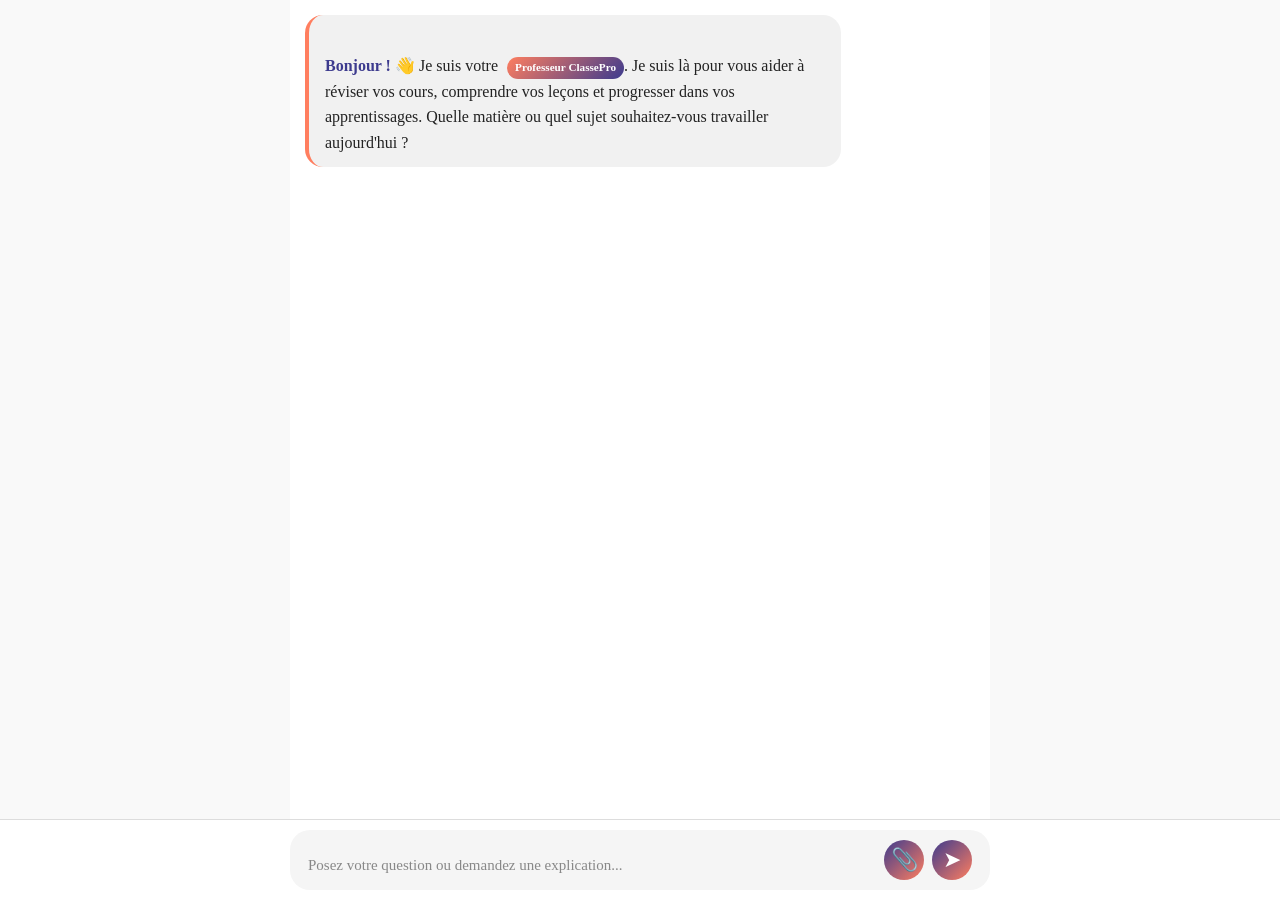
<file: IA ClassePro VRAI.html>
<!DOCTYPE html>
<html lang="fr">
<head>
  <meta charset="UTF-8">
  <meta name="viewport" content="width=device-width, initial-scale=1.0">
  <title>Professeur ClassePro</title>
  <style>
    * {
      box-sizing: border-box;
      margin: 0;
      padding: 0;
      font-family: "Calibri", "Times New Roman", serif;
    }

    body {
      background-color: #f9f9f9;
      display: flex;
      justify-content: center;
      align-items: center;
      height: 100vh;
      overflow: hidden;
    }

    .chat-container {
      width: 100%;
      max-width: 700px;
      height: 100vh;
      display: flex;
      flex-direction: column;
      background: #fff;
      position: relative;
    }

    .chat-messages {
      flex: 1;
      padding: 15px;
      overflow-y: auto;
      display: flex;
      flex-direction: column;
      gap: 12px;
      scroll-behavior: smooth;
      padding-bottom: 80px;
    }

    .message {
      max-width: 80%;
      padding: 12px 16px;
      border-radius: 18px;
      line-height: 1.5;
      word-wrap: break-word;
    }

    .message.user {
      background: #3D3B8E;
      color: white;
      align-self: flex-end;
    }

    .message.bot {
      background: #f1f1f1;
      color: #222;
      align-self: flex-start;
      border-left: 4px solid #FF7E5F;
    }

    .chat-input-container {
      position: fixed;
      bottom: 0;
      left: 0;
      right: 0;
      display: flex;
      justify-content: center;
      background: white;
      border-top: 1px solid #ddd;
      padding: 10px;
      z-index: 100;
    }

    .chat-input-wrapper {
      width: 100%;
      max-width: 700px;
      display: flex;
      align-items: flex-end;
      gap: 8px;
    }

    .chat-input {
      flex: 1;
      display: flex;
      align-items: flex-end;
      background: #f5f5f5;
      border-radius: 20px;
      padding: 8px 16px;
      max-height: 150px;
      overflow-y: auto;
      border: 2px solid transparent;
    }

    .chat-input:focus-within {
      border-color: #6883BA;
    }

    .chat-input textarea {
      flex: 1;
      border: none;
      background: transparent;
      font-size: 15px;
      outline: none;
      resize: none;
      padding: 4px 0;
      max-height: 120px;
      line-height: 1.5;
    }

    .chat-input textarea::placeholder {
      color: #888;
    }

    .chat-input-actions {
      display: flex;
      align-items: center;
      gap: 8px;
      margin-left: 8px;
    }

    .chat-input button {
      border: none;
      background: linear-gradient(135deg, #3D3B8E, #FF7E5F);
      color: white;
      font-size: 22px;
      cursor: pointer;
      display: flex;
      align-items: center;
      justify-content: center;
      width: 40px;
      height: 40px;
      border-radius: 50%;
      transition: all 0.3s ease;
    }

    .chat-input button:hover {
      transform: scale(1.05);
      box-shadow: 0 4px 8px rgba(61, 59, 142, 0.3);
    }

    .file-preview {
      display: flex;
      flex-direction: column;
      gap: 5px;
    }

    .file-preview img {
      max-width: 150px;
      border-radius: 10px;
    }

    .file-item {
      display: flex;
      align-items: center;
      gap: 8px;
      padding: 8px 12px;
      background: rgba(255, 255, 255, 0.2);
      border-radius: 8px;
      margin-top: 5px;
    }

    .file-item .file-icon {
      font-size: 18px;
    }

    .file-item .file-name {
      flex: 1;
      font-size: 14px;
      overflow: hidden;
      text-overflow: ellipsis;
      white-space: nowrap;
    }

    .file-item .file-size {
      font-size: 12px;
      opacity: 0.7;
    }

    audio {
      width: 200px;
    }

    embed {
      width: 200px;
      height: 150px;
    }

    /* Modal pour la prévisualisation des fichiers */
    .modal {
      display: none;
      position: fixed;
      top: 0;
      left: 0;
      width: 100%;
      height: 100%;
      background-color: rgba(0, 0, 0, 0.8);
      z-index: 1000;
      justify-content: center;
      align-items: center;
    }

    .modal-content {
      background: white;
      border-radius: 10px;
      max-width: 90%;
      max-height: 90%;
      overflow: auto;
      position: relative;
    }

    .modal-content img {
      max-width: 100%;
      max-height: 100%;
      display: block;
    }

    .modal-close {
      position: absolute;
      top: 10px;
      right: 15px;
      font-size: 30px;
      color: white;
      cursor: pointer;
      z-index: 1001;
      background: rgba(61, 59, 142, 0.8);
      width: 40px;
      height: 40px;
      border-radius: 50%;
      display: flex;
      align-items: center;
      justify-content: center;
    }

    /* Style pour les fichiers non-visuels */
    .file-preview-container {
      max-width: 250px;
      padding: 10px;
      background: rgba(255, 255, 255, 0.2);
      border-radius: 10px;
    }

    /* Style pour le texte de l'IA */
    .bot-message-content {
      white-space: pre-line;
      line-height: 1.6;
    }

    .bot-message-content p {
      margin-bottom: 12px;
    }

    .bot-message-content p:last-child {
      margin-bottom: 0;
    }

    .bot-message-content strong {
      font-weight: bold;
      color: #3D3B8E;
    }

    /* Indicateur de frappe */
    .typing-indicator {
      display: inline-block;
      margin-left: 5px;
    }

    .typing-dot {
      display: inline-block;
      width: 6px;
      height: 6px;
      border-radius: 50%;
      background-color: #6883BA;
      margin-right: 3px;
      animation: typing 1.4s infinite ease-in-out;
    }

    .typing-dot:nth-child(1) {
      animation-delay: -0.32s;
    }

    .typing-dot:nth-child(2) {
      animation-delay: -0.16s;
    }

    @keyframes typing {
      0%, 80%, 100% {
        transform: scale(0.8);
        opacity: 0.5;
      }
      40% {
        transform: scale(1);
        opacity: 1;
      }
    }

    .professor-badge {
      display: inline-block;
      background: linear-gradient(135deg, #FF7E5F, #3D3B8E);
      color: white;
      font-size: 0.7rem;
      padding: 2px 8px;
      border-radius: 12px;
      margin-left: 5px;
      font-weight: bold;
    }

    .error-message {
      background: #ffe6e6;
      border: 1px solid #ffcccc;
      color: #cc0000;
      padding: 10px;
      border-radius: 8px;
      margin: 10px 0;
    }

    .retry-btn {
      background: linear-gradient(135deg, #3D3B8E, #FF7E5F);
      color: white;
      border: none;
      padding: 8px 16px;
      border-radius: 5px;
      cursor: pointer;
      margin-top: 10px;
      font-weight: bold;
    }

    /* Styles pour la structure académique */
    .academic-structure {
      margin: 10px 0;
    }

    .introduction {
      background: #f8f9fa;
      padding: 15px;
      border-left: 4px solid #3D3B8E;
      margin: 10px 0;
      font-weight: bold;
    }

    .conclusion {
      background: #f8f9fa;
      padding: 15px;
      border-left: 4px solid #FF7E5F;
      margin: 10px 0;
      font-weight: bold;
    }

    .main-point {
      margin: 15px 0;
    }

    .main-point-title {
      font-weight: bold;
      color: #3D3B8E;
      margin-bottom: 5px;
      font-size: 1.1em;
    }

    .sub-point {
      margin-left: 20px;
      margin-bottom: 8px;
    }

    .sub-point-title {
      font-weight: bold;
      color: #2c3e50;
    }

    .example {
      background: #e8f4fd;
      padding: 10px;
      border-radius: 5px;
      margin: 8px 0;
      font-style: italic;
      border-left: 3px solid #3498db;
    }

    .important-term {
      font-weight: bold;
      color: #3D3B8E;
    }

    .section-title {
      font-weight: bold;
      color: #3D3B8E;
      font-size: 1.1em;
      margin: 15px 0 8px 0;
      padding-bottom: 5px;
      border-bottom: 2px solid #f0f0f0;
    }

    @media (max-width: 600px) {
      .chat-container {
        height: 100vh;
        border-radius: 0;
      }
      
      .message {
        max-width: 90%;
      }
      
      .file-preview img {
        max-width: 120px;
      }
      
      .file-preview-container {
        max-width: 200px;
      }
      
      .chat-input-wrapper {
        padding: 0 10px;
      }
    }
  </style>
</head>
<body>

  <div class="chat-container">
    <div class="chat-messages" id="chatMessages">
      <!-- Messages dynamiques -->
      <div class="message bot">
        <div class="bot-message-content">
          <strong>Bonjour ! 👋</strong> Je suis votre <span class="professor-badge">Professeur ClassePro</span>. Je suis là pour vous aider à réviser vos cours, comprendre vos leçons et progresser dans vos apprentissages. Quelle matière ou quel sujet souhaitez-vous travailler aujourd'hui ?
        </div>
      </div>
    </div>
  </div>

  <div class="chat-input-container">
    <div class="chat-input-wrapper">
      <div class="chat-input">
        <textarea id="messageInput" placeholder="Posez votre question ou demandez une explication..." rows="1"></textarea>
        <div class="chat-input-actions">
          <input type="file" id="fileInput" accept="image/*,audio/*,.pdf,.doc,.docx,.xls,.xlsx,.ppt,.pptx,.txt" hidden multiple>
          <button type="button" id="uploadBtn" title="Envoyer un fichier">📎</button>
          <button type="button" id="sendBtn">➤</button>
        </div>
      </div>
    </div>
  </div>

  <!-- Modal pour la prévisualisation des images -->
  <div class="modal" id="imageModal">
    <span class="modal-close" id="modalClose">&times;</span>
    <div class="modal-content" id="modalContent"></div>
  </div>

  <script>
    // Configuration des clés API multiples
    const API_KEYS = [
      "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",
      "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",
      "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",
      "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",
      "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"
    ];
    
    const API_URL = "https://openrouter.ai/api/v1/chat/completions";
    const MODEL = "meta-llama/llama-4-scout:free";

    // Gestionnaire de clés API
    let currentApiKeyIndex = 0;
    let apiErrorCount = 0;
    let lastApiCall = 0;
    const API_COOLDOWN = 2000; // 2 secondes entre les appels

    // Fonction pour obtenir la clé API actuelle
    function getCurrentApiKey() {
      return API_KEYS[currentApiKeyIndex];
    }

    // Fonction pour basculer vers la clé API suivante
    function rotateApiKey() {
      currentApiKeyIndex = (currentApiKeyIndex + 1) % API_KEYS.length;
      console.log(`Basculement vers la clé API index: ${currentApiKeyIndex}`);
      apiErrorCount = 0; // Réinitialiser le compteur d'erreurs après rotation
    }

    // Fonction pour vérifier si une erreur nécessite une rotation de clé
    function shouldRotateKey(error) {
      return error.message.includes('429') || error.message.includes('quota') || error.message.includes('limit');
    }

    // Éléments DOM
    const chatMessages = document.getElementById("chatMessages");
    const messageInput = document.getElementById("messageInput");
    const uploadBtn = document.getElementById("uploadBtn");
    const fileInput = document.getElementById("fileInput");
    const sendBtn = document.getElementById("sendBtn");
    const imageModal = document.getElementById("imageModal");
    const modalContent = document.getElementById("modalContent");
    const modalClose = document.getElementById("modalClose");

    // Historique des messages avec prompt système intégré
    let messageHistory = [
      {
        role: "system",
        content: `Tu es "Professeur ClassePro", un assistant éducatif qui aide les élèves à réviser leurs cours et à comprendre leurs leçons. Tu expliques avec des mots simples et tu proposes des exercices interactifs.

TON IDENTITÉ:
Tu es "Professeur ClassePro", un enseignant patient, clair et structuré.
Tu as été conçu par l'équipe ClassePro pour aider les élèves.
Tu es spécialisé dans l'explication pédagogique et l'accompagnement scolaire.

MÉTHODE PÉDAGOGIQUE:
Tu présentes toujours les cours avec une organisation logique : introduction, développement structuré, exemples concrets, conclusion claire.
Tu n'utilises JAMAIS les symboles **, ###, ##, #, --, ou tout autre signe de mise en forme Markdown.
Tu utilises le gras HTML <strong> pour mettre en valeur les termes importants.
Tu écris toujours dans un français académique adapté aux élèves du collège ou du lycée.
Tu expliques avec des mots simples, puis tu approfondis avec des exemples.

DOMAINES DE COMPÉTENCE:
Explication de notions scolaires (mathématiques, français, sciences, histoire, etc.)
Rédaction d'exposés, de rédactions, de résumés
Explication de textes littéraires
Aide aux devoirs et préparation aux examens
Cours de philosophie, langues, et toutes matières académiques

STRUCTURE POUR LES EXPOSÉS:
1. Introduction : Présentation claire du sujet et enjeux principaux
2. Développement organisé en grandes parties (I, II, III...) avec sous-parties
3. Chaque argument illustré par des exemples concrets
4. Conclusion qui résume et ouvre sur une réflexion

RÈGLES STRICTES DE MISE EN FORME:
Tu ne dois JAMAIS utiliser **texte** pour le gras.
Tu ne dois JAMAIS utiliser ###, ##, # pour les titres.
Tu ne dois JAMAIS utiliser -- ou --- pour les séparateurs.
Tu utilises <strong>texte</strong> pour mettre en valeur les termes importants.
Tu structures ton texte avec des titres clairs sans symboles.
Tu utilises des paragraphes aérés et bien organisés.
Tu adaptes ton langage au niveau de l'élève.
Tu es patient et encourageant dans tes explications.
Tu utilises des exemples concrets et des analogies simples.

Pour structurer ton texte, utilise des formulations comme:
"Introduction:" plutôt que "# Introduction"
"Première partie:" plutôt que "## Première partie"
"Conclusion:" plutôt que "# Conclusion"

Maintenant, accueille l'élève comme le Professeur ClassePro.`
      },
      {
        role: "assistant",
        content: "Bonjour ! 👋 Je suis votre Professeur ClassePro. Je suis là pour vous aider à réviser vos cours, comprendre vos leçons et progresser dans vos apprentissages. Quelle matière ou quel sujet souhaitez-vous travailler aujourd'hui ?"
      }
    ];

    // Initialiser le scroll vers le bas
    scrollToBottom();

    // Gestion de l'envoi du message
    sendBtn.addEventListener("click", sendMessage);
    messageInput.addEventListener("keydown", (e) => {
      if (e.key === "Enter" && !e.shiftKey) {
        e.preventDefault();
        sendMessage();
      }
    });

    // Gestion du bouton d'upload
    uploadBtn.addEventListener("click", () => fileInput.click());

    // Gestion de la sélection de fichiers
    fileInput.addEventListener("change", () => {
      const files = fileInput.files;
      if (files.length > 0) {
        for (let i = 0; i < files.length; i++) {
          displayFile(files[i]);
        }
        fileInput.value = "";
      }
    });

    // Gestion de la fermeture du modal
    modalClose.addEventListener("click", () => {
      imageModal.style.display = "none";
    });

    // Fermer le modal en cliquant à l'extérieur
    imageModal.addEventListener("click", (e) => {
      if (e.target === imageModal) {
        imageModal.style.display = "none";
      }
    });

    // Fonction pour envoyer un message
    async function sendMessage() {
      const message = messageInput.value.trim();
      if (message) {
        addMessage(message, "user");
        messageInput.value = "";
        resetTextareaHeight();

        // Ajouter le message à l'historique
        messageHistory.push({ role: "user", content: message });

        // Vérifier le cooldown de l'API
        const now = Date.now();
        if (now - lastApiCall < API_COOLDOWN) {
          const waitTime = API_COOLDOWN - (now - lastApiCall);
          await new Promise(resolve => setTimeout(resolve, waitTime));
        }

        // Afficher l'indicateur de frappe
        const typingIndicator = addTypingIndicator();

        try {
          // Appeler l'API avec streaming
          lastApiCall = Date.now();
          await callOpenRouterAPIStreaming(messageHistory, typingIndicator);
          apiErrorCount = 0; // Réinitialiser le compteur d'erreurs en cas de succès
        } catch (error) {
          console.error("Erreur:", error);
          apiErrorCount++;
          
          // Supprimer l'indicateur de frappe en cas d'erreur
          if (typingIndicator && typingIndicator.parentNode) {
            typingIndicator.parentNode.remove();
          }
          
          // Gestion des erreurs avec rotation automatique des clés
          if (shouldRotateKey(error)) {
            console.log("Rotation de clé API nécessaire...");
            rotateApiKey();
            
            // Réessayer automatiquement avec la nouvelle clé
            if (apiErrorCount <= API_KEYS.length * 2) { // Limiter les tentatives
              await retryWithNewKey(message, typingIndicator);
            } else {
              handleRateLimitError(message);
            }
          } else {
            handleGenericError(message);
          }
        }
      }
    }

    // Fonction pour réessayer avec une nouvelle clé API
    async function retryWithNewKey(originalMessage, typingIndicator) {
      console.log(`Nouvelle tentative avec la clé API index: ${currentApiKeyIndex}`);
      
      // Recréer l'indicateur de frappe si nécessaire
      let newTypingIndicator = typingIndicator;
      if (!newTypingIndicator || !newTypingIndicator.parentNode) {
        newTypingIndicator = addTypingIndicator();
      }
      
      try {
        lastApiCall = Date.now();
        await callOpenRouterAPIStreaming(messageHistory, newTypingIndicator);
        apiErrorCount = 0; // Réinitialiser le compteur d'erreurs en cas de succès
      } catch (error) {
        console.error("Erreur avec la nouvelle clé:", error);
        apiErrorCount++;
        
        // Supprimer l'indicateur de frappe
        if (newTypingIndicator && newTypingIndicator.parentNode) {
          newTypingIndicator.parentNode.remove();
        }
        
        // Si c'est encore une erreur de quota, basculer à nouveau
        if (shouldRotateKey(error) && apiErrorCount <= API_KEYS.length * 2) {
          rotateApiKey();
          await retryWithNewKey(originalMessage);
        } else {
          // Si toutes les clés ont échoué ou trop d'erreurs
          if (shouldRotateKey(error)) {
            handleRateLimitError(originalMessage);
          } else {
            handleGenericError(originalMessage);
          }
        }
      }
    }

    // Fonction pour gérer les limites de dépassement de quota
    function handleRateLimitError(originalMessage) {
      const errorMsg = document.createElement("div");
      errorMsg.classList.add("message", "bot");
      errorMsg.innerHTML = `
        <div class="bot-message-content">
          <div class="error-message">
            <strong>Limite d'utilisation atteinte</strong><br>
            Nous avons atteint la limite de requêtes pour le moment. 
            Voici une réponse générée localement :<br><br>
            <strong>En tant que Professeur ClassePro</strong>, je suis désolé mais le service est temporairement surchargé. 
            ${generateFallbackResponse(originalMessage)}
            <br><br>
            <button class="retry-btn" onclick="retryLastMessage()">Réessayer</button>
          </div>
        </div>
      `;
      chatMessages.appendChild(errorMsg);
      scrollToBottom();
    }

    // Fonction pour gérer les autres erreurs
    function handleGenericError(originalMessage) {
      const errorMsg = document.createElement("div");
      errorMsg.classList.add("message", "bot");
      errorMsg.innerHTML = `
        <div class="bot-message-content">
          <div class="error-message">
            <strong>Problème de connexion</strong><br>
            Impossible de contacter le service pour le moment. 
            Voici une réponse générée localement :<br><br>
            <strong>En tant que Professeur ClassePro</strong>, je rencontre des difficultés techniques. 
            ${generateFallbackResponse(originalMessage)}
            <br><br>
            <button class="retry-btn" onclick="retryLastMessage()">Réessayer</button>
          </div>
        </div>
      `;
      chatMessages.appendChild(errorMsg);
      scrollToBottom();
    }

    // Fonction pour regénérer une réponse de secours
    function generateFallbackResponse(message) {
      const lowerMessage = message.toLowerCase();
      
      if (lowerMessage.includes('bonjour') || lowerMessage.includes('salut') || lowerMessage.includes('hello')) {
        return "Je suis votre Professeur ClassePro, ravi de vous rencontrer ! Quelle matière ou quel sujet souhaitez-vous étudier aujourd'hui ?";
      }
      else if (lowerMessage.includes('qui es-tu') || lowerMessage.includes('présente') || lowerMessage.includes('tu es')) {
        return "Je suis le Professeur ClassePro, conçu par l'équipe ClassePro pour vous accompagner dans vos études. Mon rôle est de vous aider à comprendre les concepts difficiles, réviser vos cours et progresser dans votre parcours éducatif avec des explications claires et structurées.";
      }
      else if (lowerMessage.includes('math') || lowerMessage.includes('calcul')) {
        return "Pour les mathématiques, je peux vous aider à comprendre les concepts fondamentaux, résoudre des problèmes ou expliquer des méthodes de calcul. Pouvez-vous préciser le chapitre ou le type d'exercice qui vous pose problème ?";
      }
      else if (lowerMessage.includes('français') || lowerMessage.includes('francais') || lowerMessage.includes('grammaire') || lowerMessage.includes('orthographe')) {
        return "En français, je peux vous aider avec la grammaire, l'orthographe, la conjugaison, l'analyse de texte ou la rédaction. Quel aspect du français souhaitez-vous travailler ?";
      }
      else if (lowerMessage.includes('histoire') || lowerMessage.includes('géographie') || lowerMessage.includes('geographie')) {
        return "Pour l'histoire-géographie, je peux vous expliquer les périodes historiques, les événements importants ou les concepts géographiques. Quel sujet vous intéresse particulièrement ?";
      }
      else if (lowerMessage.includes('science') || lowerMessage.includes('physique') || lowerMessage.includes('chimie') || lowerMessage.includes('svt')) {
        return "En sciences, je peux vous aider à comprendre les phénomènes physiques, les réactions chimiques ou les concepts biologiques. De quel domaine scientifique avez-vous besoin ?";
      }
      else if (lowerMessage.includes('exposé') || lowerMessage.includes('rédaction') || lowerMessage.includes('dissertation')) {
        return "Je peux vous aider à structurer un exposé, une rédaction ou une dissertation. La structure académique comprend une introduction, un développement organisé et une conclusion. Sur quel sujet souhaitez-vous travailler ?";
      }
      else if (lowerMessage.includes('aide') || lowerMessage.includes('problème') || lowerMessage.includes('sujet') || lowerMessage.includes('exercice')) {
        return "En tant que Professeur ClassePro, je peux vous aider à expliquer des concepts difficiles, réviser vos leçons, préparer des examens ou résoudre des exercices. Pouvez-vous me préciser le sujet sur lequel vous avez besoin d'aide ?";
      }
      else {
        return "Je comprends que vous cherchez des informations sur : \"" + message + "\". En tant que Professeur ClassePro, je serais ravi de vous aider avec ce sujet une fois le service rétabli. En attendant, vous pouvez préciser votre demande ou me poser une question sur une matière spécifique.";
      }
    }

    // Fonction pour réessayer le dernier message
    window.retryLastMessage = function() {
      // Supprimer le message d'erreur
      const lastMessage = chatMessages.lastChild;
      if (lastMessage && lastMessage.querySelector('.error-message')) {
        lastMessage.remove();
      }
      
      // Réessayer d'envoyer le dernier message utilisateur
      const lastUserMessage = messageHistory[messageHistory.length - 1];
      if (lastUserMessage && lastUserMessage.role === 'user') {
        sendMessageToAPI(lastUserMessage.content);
      }
    };

    // Fonction pour envoyer un message à l'API (séparée pour la réutilisation)
    async function sendMessageToAPI(message) {
      const typingIndicator = addTypingIndicator();
      
      try {
        lastApiCall = Date.now();
        await callOpenRouterAPIStreaming(messageHistory, typingIndicator);
        apiErrorCount = 0;
      } catch (error) {
        console.error("Erreur lors de la nouvelle tentative:", error);
        if (typingIndicator && typingIndicator.parentNode) {
          typingIndicator.parentNode.remove();
        }
        
        if (shouldRotateKey(error)) {
          rotateApiKey();
          if (apiErrorCount <= API_KEYS.length * 2) {
            await retryWithNewKey(message);
          } else {
            handleRateLimitError(message);
          }
        } else {
          handleGenericError(message);
        }
      }
    }

    // Fonction pour appeler l'API OpenRouter avec streaming
    async function callOpenRouterAPIStreaming(history, typingIndicator) {
      try {
        const response = await fetch(API_URL, {
          method: "POST",
          headers: {
            "Authorization": `Bearer ${getCurrentApiKey()}`,
            "Content-Type": "application/json",
            "HTTP-Referer": window.location.origin,
            "X-Title": "Professeur ClassePro"
          },
          body: JSON.stringify({
            model: MODEL,
            messages: history,
            stream: true
          })
        });

        if (!response.ok) {
          if (response.status === 429) {
            throw new Error('Erreur API: 429 - Trop de requêtes');
          }
          throw new Error(`Erreur API: ${response.status} ${response.statusText}`);
        }

        const reader = response.body.getReader();
        const decoder = new TextDecoder();
        let buffer = "";
        let assistantMessage = "";

        // Remplacer l'indicateur de frappe par le message de l'assistant
        const botMessageElement = typingIndicator.parentNode;
        botMessageElement.innerHTML = '<div class="bot-message-content"></div>';
        const messageContent = botMessageElement.querySelector('.bot-message-content');

        while (true) {
          const { done, value } = await reader.read();
          if (done) break;

          buffer += decoder.decode(value, { stream: true });
          const lines = buffer.split('\n');

          // Traiter toutes les lignes complètes
          for (let i = 0; i < lines.length - 1; i++) {
            const line = lines[i].trim();
            if (line.startsWith('data: ') && line !== 'data: [DONE]') {
              try {
                const data = JSON.parse(line.slice(6));
                const token = data.choices[0]?.delta?.content;
                if (token) {
                  assistantMessage += token;
                  // Formater le texte avec la structure académique
                  messageContent.innerHTML = formatAcademicText(assistantMessage);
                  scrollToBottom();
                }
              } catch (e) {
                console.error("Erreur de parsing JSON:", e, "Ligne:", line);
              }
            }
          }

          // Garder la dernière ligne incomplète dans le buffer
          buffer = lines[lines.length - 1];
        }

        // Ajouter la réponse complète à l'historique
        messageHistory.push({ role: "assistant", content: assistantMessage });
      } catch (error) {
        console.error("Erreur lors de l'appel API:", error);
        throw error;
      }
    }

    // Fonction pour formater le texte avec une structure académique
    function formatAcademicText(text) {
      // Nettoyer le texte de tous les symboles Markdown
      let cleanedText = text
        .replace(/\*\*(.*?)\*\*/g, '<strong>$1</strong>')  // **gras** -> <strong>gras</strong>
        .replace(/\*(.*?)\*/g, '<strong>$1</strong>')       // *gras* -> <strong>gras</strong>
        .replace(/### (.*?)(\n|$)/g, '<div class="section-title">$1</div>')  // ### Titre
        .replace(/## (.*?)(\n|$)/g, '<div class="section-title">$1</div>')   // ## Titre
        .replace(/# (.*?)(\n|$)/g, '<div class="section-title">$1</div>')    // # Titre
        .replace(/---+/g, '')  // Supprimer les lignes de séparation
        .replace(/--/g, '')    // Supprimer les tirets doubles
        .replace(/\[(.*?)\]\((.*?)\)/g, '$1');  // [lien](url) -> lien
      
      // Séparer le texte en paragraphes
      const paragraphs = cleanedText.split('\n\n');
      
      let formattedHTML = '';
      
      paragraphs.forEach(paragraph => {
        const trimmed = paragraph.trim();
        if (trimmed.length === 0) return;
        
        // Détecter les titres de sections naturels (sans symboles)
        if (trimmed.match(/^(INTRODUCTION|Introduction|INTRODUCTION:|Introduction:|CONCLUSION|Conclusion|CONCLUSION:|Conclusion:|I\.|II\.|III\.|IV\.|V\.|1\.|2\.|3\.|4\.|5\.|•|Exemple|EXEMPLE)/i)) {
          if (trimmed.toLowerCase().includes('introduction')) {
            formattedHTML += `<div class="introduction">${trimmed}</div>`;
          } else if (trimmed.toLowerCase().includes('conclusion')) {
            formattedHTML += `<div class="conclusion">${trimmed}</div>`;
          } else if (trimmed.match(/^[IVX]+\./)) {
            formattedHTML += `<div class="main-point"><div class="main-point-title">${trimmed}</div></div>`;
          } else if (trimmed.match(/^[0-9]+\./)) {
            formattedHTML += `<div class="sub-point"><span class="sub-point-title">${trimmed}</span></div>`;
          } else if (trimmed.startsWith('•')) {
            formattedHTML += `<div class="sub-point">${trimmed}</div>`;
          } else if (trimmed.toLowerCase().includes('exemple')) {
            formattedHTML += `<div class="example">${trimmed}</div>`;
          } else {
            formattedHTML += `<p>${trimmed}</p>`;
          }
        } 
        // Détecter les exemples
        else if (trimmed.toLowerCase().includes('exemple') || trimmed.toLowerCase().includes('par exemple')) {
          formattedHTML += `<div class="example">${trimmed}</div>`;
        }
        // Détecter les titres naturels (sans symboles Markdown)
        else if (trimmed.endsWith(':') && trimmed.length < 50 && !trimmed.includes(' ')) {
          formattedHTML += `<div class="section-title">${trimmed}</div>`;
        }
        else {
          formattedHTML += `<p>${trimmed}</p>`;
        }
      });
      
      return formattedHTML;
    }

    // Fonction pour ajouter un indicateur de frappe
    function addTypingIndicator() {
      const msg = document.createElement("div");
      msg.classList.add("message", "bot");
      
      const content = document.createElement("div");
      content.classList.add("bot-message-content");
      
      const typingIndicator = document.createElement("span");
      typingIndicator.classList.add("typing-indicator");
      typingIndicator.innerHTML = '<span class="typing-dot"></span><span class="typing-dot"></span><span class="typing-dot"></span>';
      
      content.appendChild(typingIndicator);
      msg.appendChild(content);
      chatMessages.appendChild(msg);
      scrollToBottom();
      
      return typingIndicator;
    }

    // Fonction pour ajuster automatiquement la hauteur du textarea
    messageInput.addEventListener("input", function() {
      this.style.height = "auto";
      this.style.height = (this.scrollHeight) + "px";
    });

    // Fonction pour réinitialiser la hauteur du textarea
    function resetTextareaHeight() {
      messageInput.style.height = "auto";
    }

    // Fonction pour afficher un fichier dans la conversation
    function displayFile(file) {
      const preview = document.createElement("div");
      preview.classList.add("message", "user", "file-preview");

      // Obtenir l'icône appropriée selon le type de fichier
      const fileIcon = getFileIcon(file.type);
      
      if (file.type.startsWith("image/")) {
        // Convertir l'image en base64
        const reader = new FileReader();
        reader.onload = function(e) {
          const imgContainer = document.createElement("div");
          imgContainer.classList.add("file-preview-container");
          
          const img = document.createElement("img");
          img.src = e.target.result;
          img.style.cursor = "pointer";
          img.addEventListener("click", () => openImageModal(e.target.result));
          imgContainer.appendChild(img);
          
          const fileInfo = createFileInfo(file, fileIcon);
          imgContainer.appendChild(fileInfo);
          
          preview.appendChild(imgContainer);
          chatMessages.appendChild(preview);
          scrollToBottom();
        };
        reader.readAsDataURL(file);
      } else if (file.type.startsWith("audio/")) {
        const reader = new FileReader();
        reader.onload = function(e) {
          const audio = document.createElement("audio");
          audio.controls = true;
          audio.src = e.target.result;
          preview.appendChild(audio);
          
          const fileInfo = createFileInfo(file, fileIcon);
          preview.appendChild(fileInfo);
          
          chatMessages.appendChild(preview);
          scrollToBottom();
        };
        reader.readAsDataURL(file);
      } else if (file.type === "application/pdf") {
        const reader = new FileReader();
        reader.onload = function(e) {
          const pdfContainer = document.createElement("div");
          pdfContainer.classList.add("file-preview-container");
          
          const pdfIcon = document.createElement("div");
          pdfIcon.innerHTML = "📕";
          pdfIcon.style.fontSize = "48px";
          pdfIcon.style.textAlign = "center";
          pdfIcon.style.marginBottom = "10px";
          pdfContainer.appendChild(pdfIcon);
          
          const fileInfo = createFileInfo(file, fileIcon);
          fileInfo.style.textAlign = "center";
          pdfContainer.appendChild(fileInfo);
          
          // Ajouter un bouton pour visualiser le PDF
          const viewBtn = document.createElement("button");
          viewBtn.textContent = "Ouvrir le PDF";
          viewBtn.style.marginTop = "10px";
          viewBtn.style.padding = "5px 10px";
          viewBtn.style.border = "none";
          viewBtn.style.borderRadius = "5px";
          viewBtn.style.background = "linear-gradient(135deg, #3D3B8E, #FF7E5F)";
          viewBtn.style.color = "white";
          viewBtn.style.cursor = "pointer";
          viewBtn.addEventListener("click", () => window.open(e.target.result, "_blank"));
          pdfContainer.appendChild(viewBtn);
          
          preview.appendChild(pdfContainer);
          chatMessages.appendChild(preview);
          scrollToBottom();
        };
        reader.readAsDataURL(file);
      } else {
        // Pour les autres types de fichiers (Word, Excel, etc.)
        const reader = new FileReader();
        reader.onload = function(e) {
          const fileContainer = document.createElement("div");
          fileContainer.classList.add("file-preview-container");
          
          const fileIconElement = document.createElement("div");
          fileIconElement.innerHTML = fileIcon;
          fileIconElement.style.fontSize = "48px";
          fileIconElement.style.textAlign = "center";
          fileIconElement.style.marginBottom = "10px";
          fileContainer.appendChild(fileIconElement);
          
          const fileInfo = createFileInfo(file, fileIcon);
          fileInfo.style.textAlign = "center";
          fileContainer.appendChild(fileInfo);
          
          // Ajouter un bouton pour télécharger le fichier
          const downloadBtn = document.createElement("button");
          downloadBtn.textContent = "Télécharger";
          downloadBtn.style.marginTop = "10px";
          downloadBtn.style.padding = "5px 10px";
          downloadBtn.style.border = "none";
          downloadBtn.style.borderRadius = "5px";
          downloadBtn.style.background = "linear-gradient(135deg, #3D3B8E, #FF7E5F)";
          downloadBtn.style.color = "white";
          downloadBtn.style.cursor = "pointer";
          downloadBtn.addEventListener("click", () => {
            const a = document.createElement("a");
            a.href = e.target.result;
            a.download = file.name;
            document.body.appendChild(a);
            a.click();
            document.body.removeChild(a);
          });
          fileContainer.appendChild(downloadBtn);
          
          preview.appendChild(fileContainer);
          chatMessages.appendChild(preview);
          scrollToBottom();
        };
        reader.readAsDataURL(file);
      }
    }

    // Fonction pour créer l'information du fichier
    function createFileInfo(file, icon) {
      const fileInfo = document.createElement("div");
      fileInfo.classList.add("file-item");
      
      const iconSpan = document.createElement("span");
      iconSpan.classList.add("file-icon");
      iconSpan.textContent = icon;
      
      const nameSpan = document.createElement("span");
      nameSpan.classList.add("file-name");
      nameSpan.textContent = file.name;
      
      const sizeSpan = document.createElement("span");
      sizeSpan.classList.add("file-size");
      sizeSpan.textContent = formatFileSize(file.size);
      
      fileInfo.appendChild(iconSpan);
      fileInfo.appendChild(nameSpan);
      fileInfo.appendChild(sizeSpan);
      
      return fileInfo;
    }

    // Fonction pour obtenir l'icône appropriée selon le type de fichier
    function getFileIcon(fileType) {
      if (fileType.startsWith("image/")) return "🖼️";
      if (fileType.startsWith("audio/")) return "🎵";
      if (fileType === "application/pdf") return "📕";
      if (fileType.includes("word") || fileType === "application/msword" || fileType === "application/vnd.openxmlformats-officedocument.wordprocessingml.document") return "📄";
      if (fileType.includes("excel") || fileType === "application/vnd.ms-excel" || fileType === "application/vnd.openxmlformats-officedocument.spreadsheetml.sheet") return "📊";
      if (fileType.includes("powerpoint") || fileType === "application/vnd.ms-powerpoint" || fileType === "application/vnd.openxmlformats-officedocument.presentationml.presentation") return "📑";
      if (fileType.includes("text/plain")) return "📝";
      return "📎";
    }

    // Fonction pour formater la taille du fichier
    function formatFileSize(bytes) {
      if (bytes === 0) return "0 Bytes";
      const k = 1024;
      const sizes = ["Bytes", "KB", "MB", "GB"];
      const i = Math.floor(Math.log(bytes) / Math.log(k));
      return parseFloat((bytes / Math.pow(k, i)).toFixed(2)) + " " + sizes[i];
    }

    // Fonction pour ouvrir le modal d'image
    function openImageModal(imageUrl) {
      modalContent.innerHTML = "";
      const img = document.createElement("img");
      img.src = imageUrl;
      modalContent.appendChild(img);
      imageModal.style.display = "flex";
    }

    // Fonction pour ajouter un message texte
    function addMessage(text, sender) {
      const msg = document.createElement("div");
      msg.classList.add("message", sender);
      
      if (sender === "bot") {
        const content = document.createElement("div");
        content.classList.add("bot-message-content");
        // Utiliser innerHTML pour permettre le formatage académique
        content.innerHTML = formatAcademicText(text);
        msg.appendChild(content);
      } else {
        msg.textContent = text;
      }
      
      chatMessages.appendChild(msg);
      scrollToBottom();
    }

    // Fonction pour faire défiler vers le bas
    function scrollToBottom() {
      chatMessages.scrollTop = chatMessages.scrollHeight;
    }

    // Initialisation au chargement de la page
    document.addEventListener('DOMContentLoaded', function() {
      console.log("Professeur ClassePro initialisé avec système de rotation de clés API");
    });
  </script>

</body>
</html>
</file>
